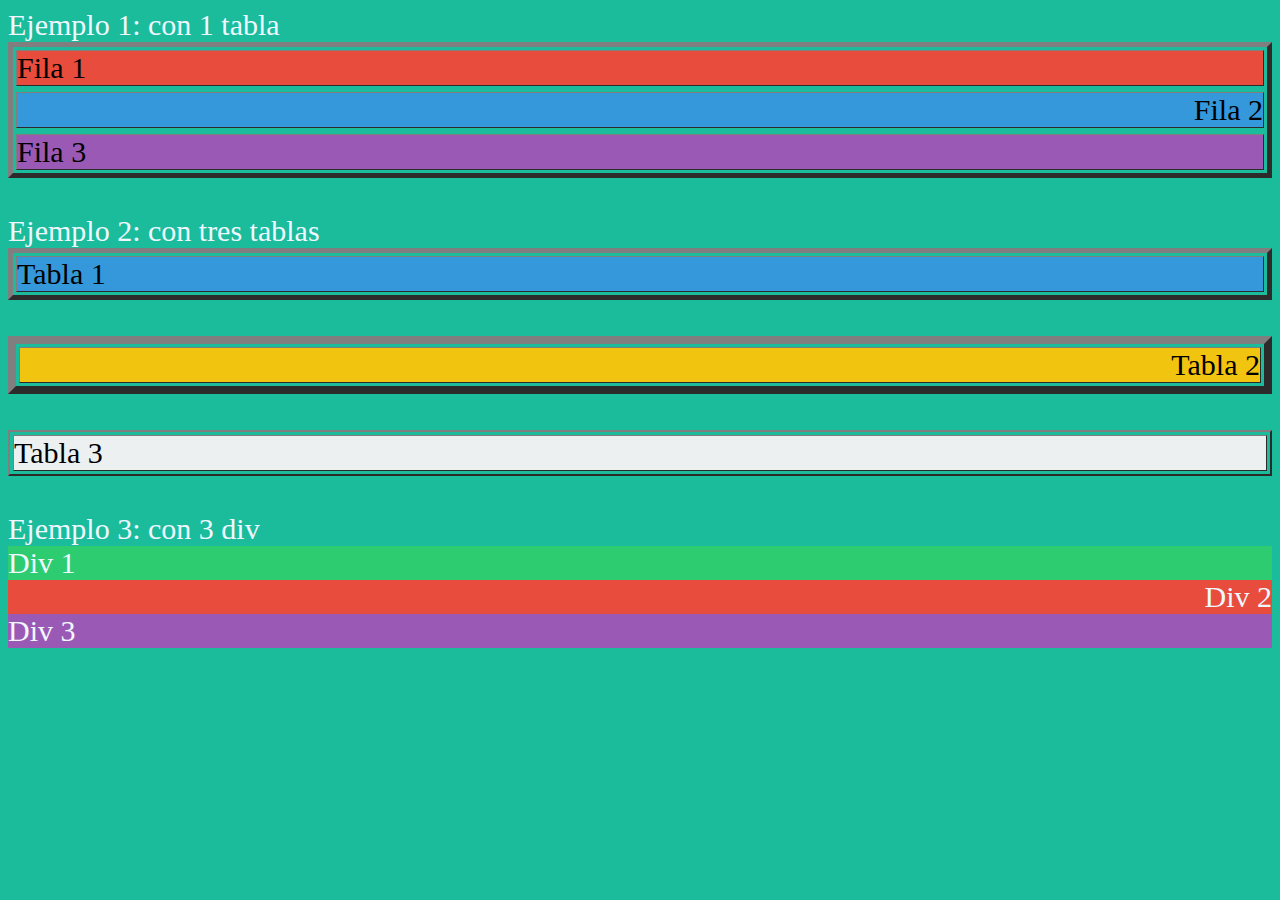
<file: index.html>
<!DOCTYPE html>
<html lang="en">
<head>
    <meta charset="UTF-8">
    <meta http-equiv="X-UA-Compatible" content="IE=edge">
    <meta name="viewport" content="width=device-width, initial-scale=1.0">
    <link rel="stylesheet" href="estilo.css">
    <title>Tarea 3</title>
</head>
<body class="fondoverde">
    <div class="tamañoletra letrablanca">Ejemplo 1: con 1 tabla</div>
    <table class="tamañoletra bordegris1 tamañocuadro" width="100%">
        <tr>
            <td>
                <div align="left" class="fondorojo bordenegro marguen">
                    Fila 1
                </div>
            </td>
        </tr>

        <tr>
        <tr>
            <td>
                <div align="right" class="fondoazul bordenegro marguen">
                    Fila 2
                </div>
            </td>
        </tr>
        </tr>

        <tr>
        <tr>
            <td>
                <div align="left" class="fondomorao bordenegro marguen">
                    Fila 3
                </div>
            </td>
        </tr>
        </tr>
    </table>
    <br>
    <br>
    <div class="tamañoletra letrablanca">Ejemplo 2: con tres tablas</div>
    <table class="tamañoletra bordegris1 tamañocuadro" width="100%">
        <td>
            <div align="left" class="fondoazul bordenegro">
                Tabla 1
            </div>
        </td>
    </table>
    <br> <br>
    <table class="tamañoletra bordegris3 tamañocuadro" width="100%">
        <td>
            <div align="right" class="fondoamarillo bordenegro">
                Tabla 2
            </div>
        </td>
    </table>
    <br> <br>
    <table class="tamañoletra bordegris4 tamañocuadro" width="100%">
        <td>
            <div align="left" class="fondoblanco bordenegro">
                Tabla 3
            </div>
        </td>
    </table>

    <br> <br>
<div class="tamañoletra letrablanca">Ejemplo 3: con 3 div</div>

    <div align="left" class="fondoverdeclaro letrablanca tamañoletra">
        Div 1
    </div>

    <div align="right" class="fondorojo letrablanca tamañoletra">
        Div 2
    </div>

    <div align="left" class="fondomorao letrablanca tamañoletra">
        Div 3
    </div>
</body>
</html>
</file>
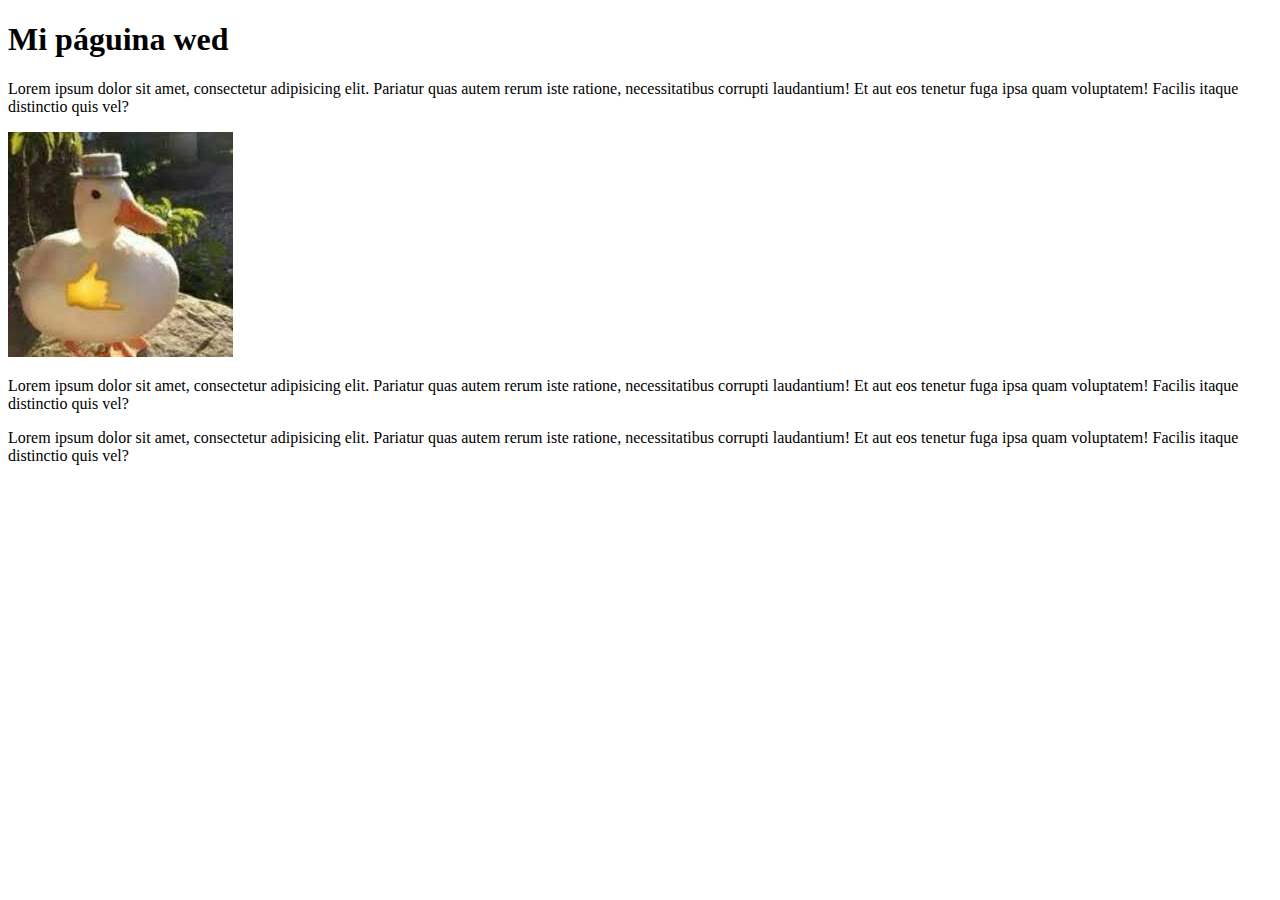
<file: Tareas/index.html>
<!DOCTYPE html>
<html lang="en">
<head>
    <meta charset="UTF-8">
    <meta http-equiv="X-UA-Compatible" content="IE=edge">
    <meta name="viewport" content="width=device-width, initial-scale=1.0">
    <title>Tarea 1</title>
</head>
<body>
    <h1>Mi páguina wed</h1>
    <p>Lorem ipsum dolor sit amet, consectetur adipisicing elit. Pariatur 
        quas autem rerum iste ratione, necessitatibus corrupti laudantium! 
        Et aut eos tenetur fuga ipsa quam voluptatem! Facilis itaque 
        distinctio quis vel?</p>
        <a href="https://www.aragon.unam.mx/fes-aragon/#!/inicio">
            <img src="Pato.jpeg" alt="">
        </a>
        <p>Lorem ipsum dolor sit amet, consectetur adipisicing elit. Pariatur 
            quas autem rerum iste ratione, necessitatibus corrupti laudantium! 
            Et aut eos tenetur fuga ipsa quam voluptatem! Facilis itaque 
            distinctio quis vel?</p>
        <p>Lorem ipsum dolor sit amet, consectetur adipisicing elit. Pariatur 
            quas autem rerum iste ratione, necessitatibus corrupti laudantium! 
                Et aut eos tenetur fuga ipsa quam voluptatem! Facilis itaque 
                distinctio quis vel?</p>
</body>
</html>
</file>
<file: estilo.css>
.fondoverde{
    background-color: #1ABC9C;
}
.fondorojo{
    background-color: #e74c3c;
}
.fondoazul{
    background-color: #3498db;
}
.fondoblanco{
    background-color: #ecf0f1;
}
.fondomorao{
    background-color: #9b59b6;
}
.fondoamarillo{
    background-color: #f1c40f;
}
.fondoverdeclaro{
    background-color: #2ecc71;
}
.letrablanca{
    color: aliceblue;
}
.tamañoletra{
    font-size: 30px;
}
.bordegris1{
    border: 5px outset #817e80;
}
.bordegris2{
    border: 5px outset #807f80;
}
.bordegris3{
    border: 8px outset #807f80;
}
.bordegris4{
    border: 2px outset #807f80;
}
.bordenegro{
    border: 1px outset #807f80;
}
tamañocuadro{
    width: 100%;
}
/* se puede poner la "variable"  ya sea body table etc
 y se aplicara a todo lo que sea del mismo tipo*/
/margen, si fue a drede la u extra/
 .marguen{
     margin: -5px;
     padding: -5px;

}
</file>
